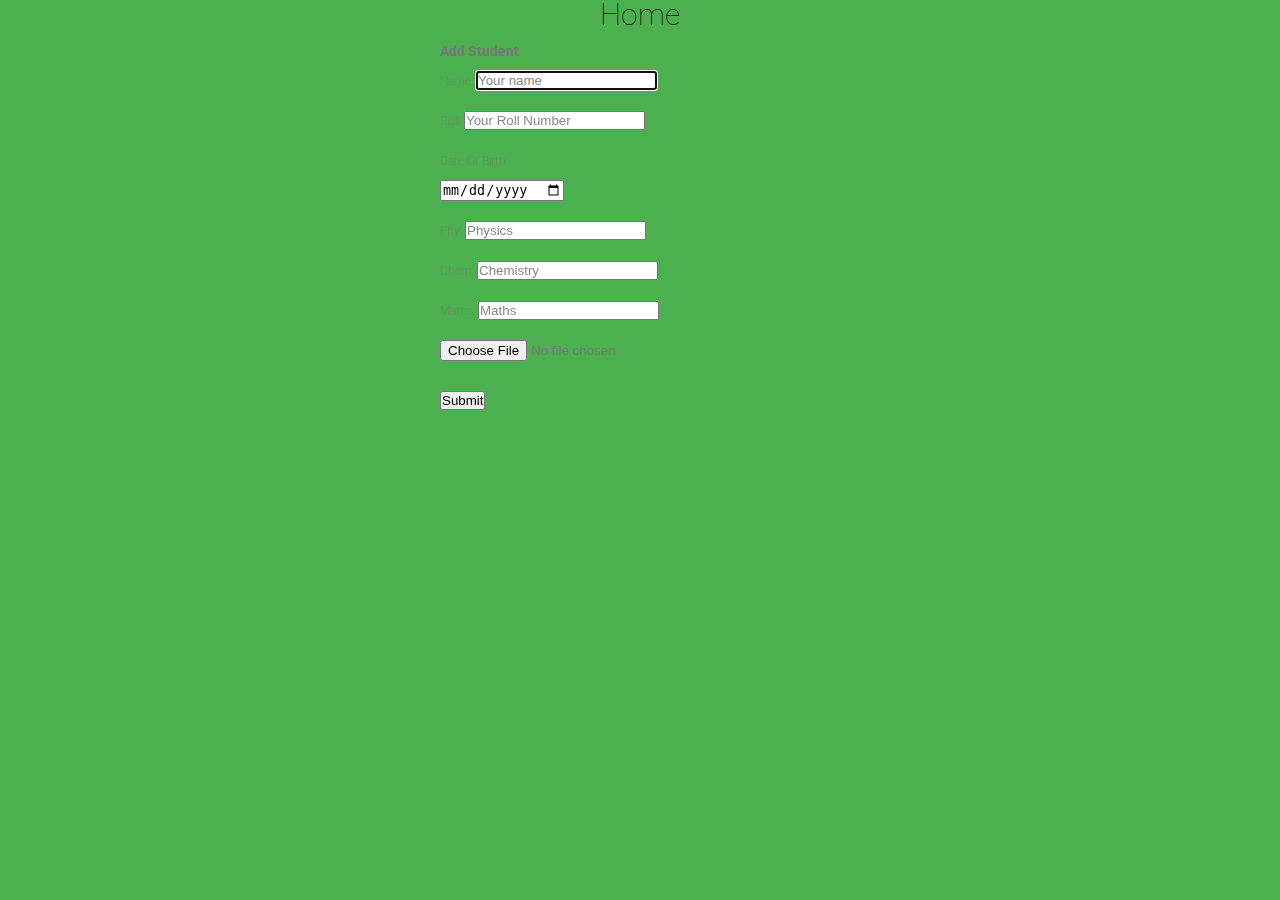
<file: hello/src/main/webapp/client/templates/addStudent.html>
<!DOCTYPE html>
<html>
<head>
    <meta charset="utf-8" class="next-head">
    <meta http-equiv="cache-control" content="no-cache" />
    <meta http-equiv="Pragma" content="no-cache" />
    <meta http-equiv="Expires" content="-1" />
    <!-- <link rel="stylesheet" href="../css/bootstrap.css" class="next-head"> -->
    <link rel="stylesheet" href="../css/main.css" class="next-head">
    <link href="https://fonts.googleapis.com/css?family=Bellefair|Montserrat|Lato" rel="stylesheet" class="next-head">
    <script  src="../js/lib/require.js"></script>
    <title>Student Records</title>
</head>
<body>
  <div class="container" > 
    <!-- <h3 id="header" align="center">Welcome to Student Records</h3>  -->
    <p>
    <div id="homepage" align="center">
    <a href="home.html">Home</a>
  </div>
</p>

    <form id="formDetails" name="formDetails" action="" method="post" enctype="multipart/form-data" autocomplete="off">
      <h3> Add Student </h3>
      <fieldset>
        Name: <input placeholder="Your name" name="name" type="text" tabindex="1" required autofocus id="name" required>
      </fieldset>
      <fieldset>
        Roll: <input placeholder="Your Roll Number" name="roll" type="text" tabindex="1" required id="roll" required>
      </fieldset>
      <fieldset>
        Date Of Birth: <p><input  name="dob" type="date" tabindex="4" required id="dob" required></p>
      </fieldset>
      <fieldset>
        Phy: <input placeholder="Physics" name="phy" type="text" tabindex="3" required id="phy" required>
      </fieldset>
      <fieldset>
        Chem: <input placeholder="Chemistry" name="chem" type="text" tabindex="4" required id="chem" required>
      </fieldset>
      <fieldset>
        Maths: <input placeholder="Maths" name="maths" type="text" tabindex="4" required id="maths" required>
      </fieldset>
      
       <fieldset>
        <!-- <input placeholder="Image Url" type="text" tabindex="4" required id="imgUrl"> -->
        <input type="file" id="imageUrl" name="imageUrl"/>
      </fieldset>

      <fieldset>
        
      </fieldset>
      <div class="success-data">
    
    </div>
    <div class="failure-data">
    
    </div>
    <button name="submit" type="submit" id="form-submit" data-submit="...Sending">Submit</button>
    </form>

  </div>
  <!-- <div id="details" align="center">
    <a href="dispDetails.html">Display Each Student Details</a>
  </div>

  <div id="details" align="center">
    <a href="showAllRecords.html" target="blank">Display All Student Details</a>
  </div> -->
  
  <script type="text/javascript">
        require.config({
            baseUrl : '../js',
            paths : {
                // all versioning paths alias here since it shouldn't be cached
                'main' : 'index',
                // 'sections/search/main' : 'sections/search/main-v27',
                'jquery' : 'lib/jquery',
                'handlebars' : 'lib/handlebars',
                'slick' : 'lib/slick/slick/slick'
            }
        });
        require(['main','slick'], function(main,slick){
            //main is loaded, probably don't need to do anything here..
        });
    
  </script>
</body>
</html>
</file>
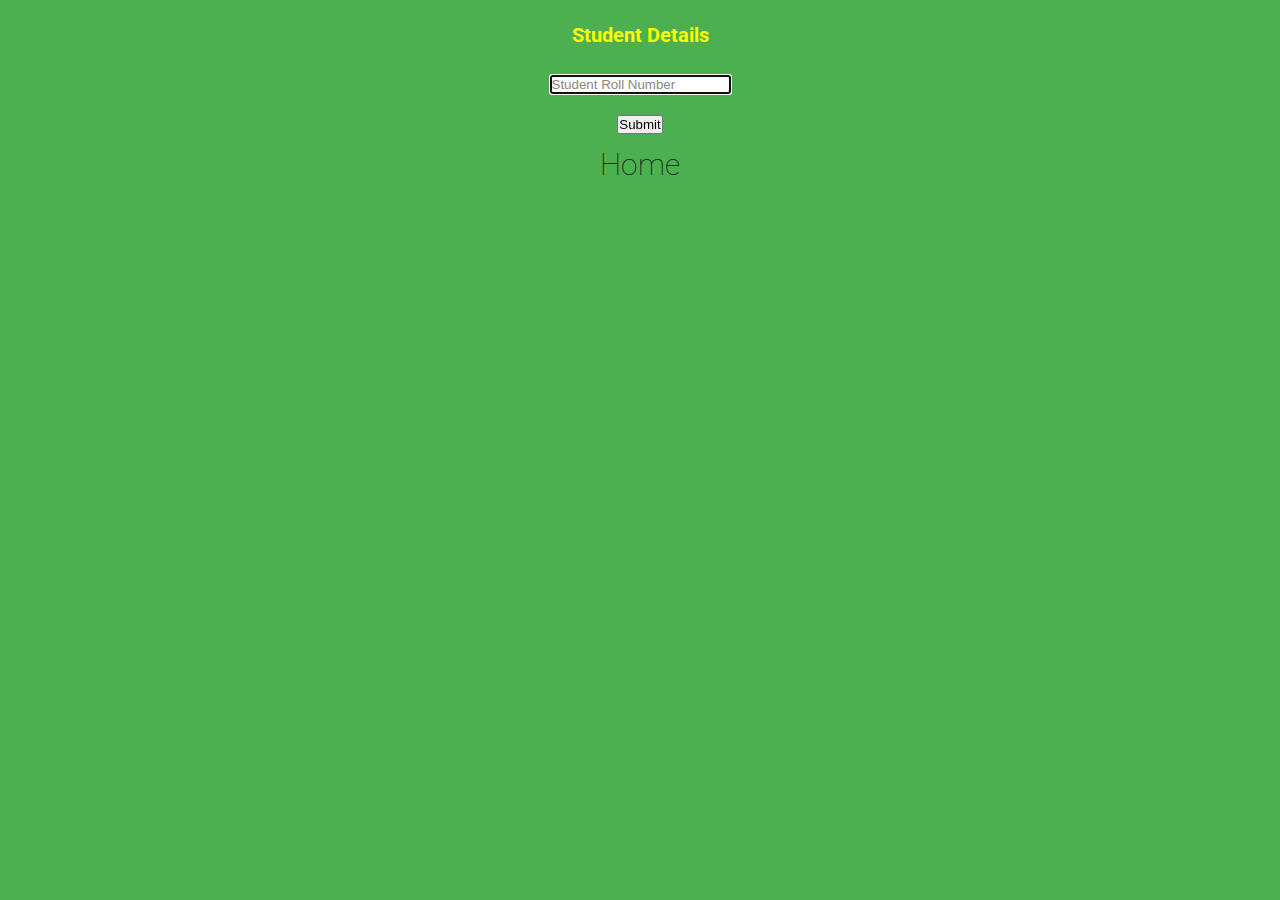
<file: hello/src/main/webapp/client/templates/dispEachRecord.html>
<!DOCTYPE html>
<html>
<head>
    <meta charset="utf-8" class="next-head">
    <!-- <link rel="stylesheet" href="../css/bootstrap.css" class="next-head"> -->
    <link rel="stylesheet" href="../css/main.css" class="next-head">
    <link href="https://fonts.googleapis.com/css?family=Bellefair|Montserrat|Lato" rel="stylesheet" class="next-head">
    <script  src="../js/lib/require.js"></script>
    <title>Student Records</title>
</head>
<body>
  <div class="container"> 
    <h3 id="header" align="center">Student Details</h3> 
    <div class="requestForm" align="center">
      <fieldset>
          <input placeholder="Student Roll Number" type="text" tabindex="1" required autofocus id="rollNo">
      </fieldset>
      <fieldset>
        <button name="submit" type="submit" id="roll-submit" data-submit="...Sending" >Submit</button>
      </fieldset>
    </div>
  </div>
  <div id="homepage" align="center">
    <a href="home.html">Home</a>
  </div>
  <div class="studentDetails">

  </div>
  
  <script type="text/javascript">
        require.config({
            baseUrl : '../js',
            paths : {
                // all versioning paths alias here since it shouldn't be cached
                'main' : 'index',
                // 'sections/search/main' : 'sections/search/main-v27',
                'jquery' : 'lib/jquery',
                'handlebars' : 'lib/handlebars',
                'slick' : 'lib/slick/slick/slick'
            }
        });
        require(['main','slick'], function(main,slick){
            //main is loaded, probably don't need to do anything here..
        });
    
  </script>
</body>
</html>
</file>
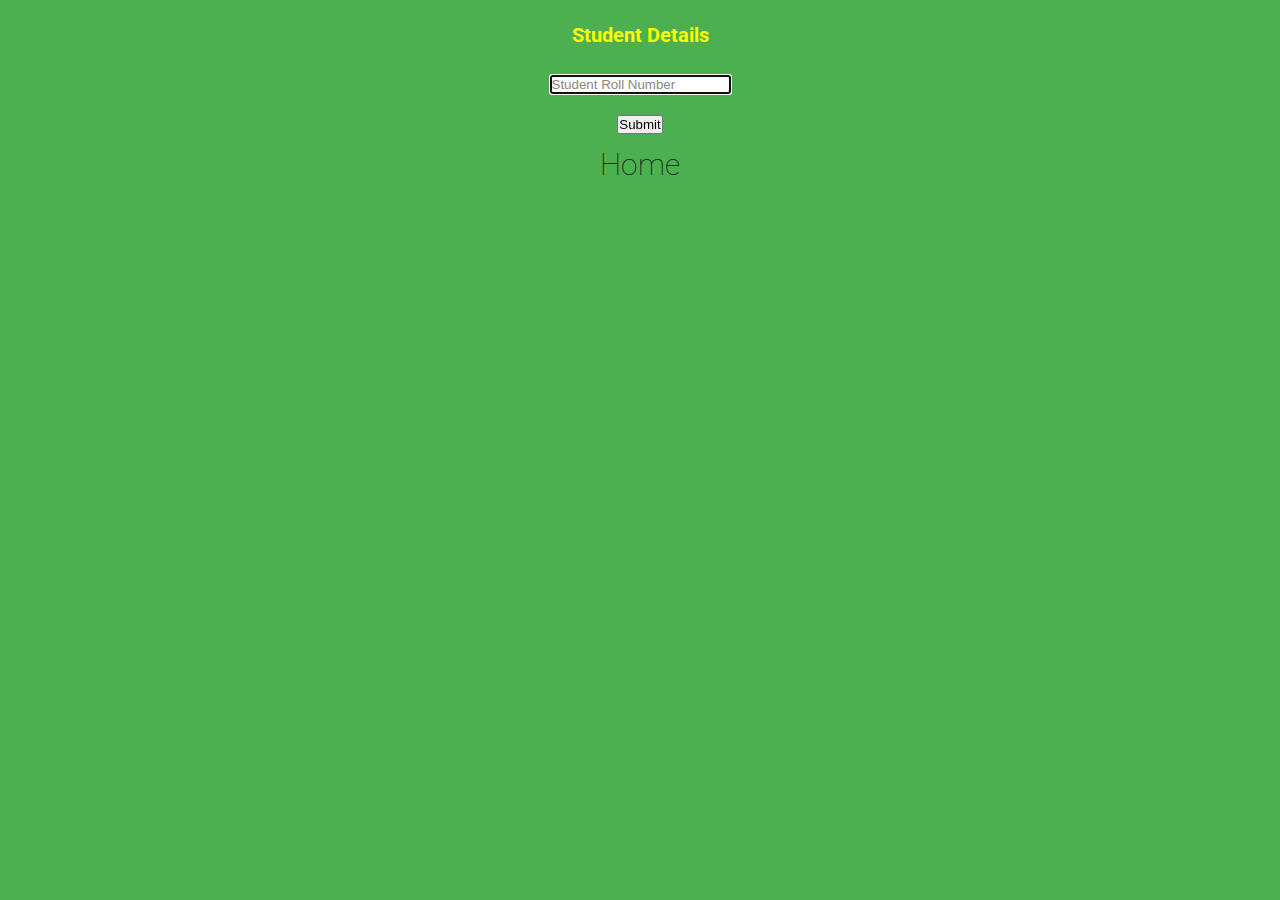
<file: hello/src/main/webapp/client/templates/updateRecord.html>
<!DOCTYPE html>
<html>
<head>
    <meta charset="utf-8" class="next-head">
    <!-- <link rel="stylesheet" href="../css/bootstrap.css" class="next-head"> -->
    <link rel="stylesheet" href="../css/main.css" class="next-head">
    <link href="https://fonts.googleapis.com/css?family=Bellefair|Montserrat|Lato" rel="stylesheet" class="next-head">
    <script  src="../js/lib/require.js"></script>
    <script  src="../js/lib/jquery.js"></script>
    <title>Update Student Records</title>
</head>
<style type="text/css">
  input:-moz-read-only{
    background-color: grey;
  }
  input:read-only{
    background-color: grey;
  }
</style>
<body>
  <div class="container"> 
    <h3 id="header" align="center">Student Details</h3> 
    <div class="requestForm" align="center">
      <fieldset>
          <input placeholder="Student Roll Number" type="text" tabindex="1" required autofocus id="rollNo">
      </fieldset>
      <fieldset>
        <button name="submit" type="submit" id="submit" data-submit="...Sending" >Submit</button>
      </fieldset>
    </div>
  </div>
  <div id="homepage" align="center">
    <a href="home.html">Home</a>
  </div>
  <div class="studentDetails">

  </div>
  
  <script type="text/javascript">
        require.config({
            baseUrl : '../js',
            paths : {
                // all versioning paths alias here since it shouldn't be cached
                'main' : 'index',
                // 'sections/search/main' : 'sections/search/main-v27',
                'jquery' : 'lib/jquery',
                'handlebars' : 'lib/handlebars',
                'slick' : 'lib/slick/slick/slick'
            }
        });
        require(['main','slick'], function(main,slick){
            //main is loaded, probably don't need to do anything here..
        });
    
  </script>
</body>
</html>
</file>
<file: hello/src/main/webapp/client/css/main.css>
@import url(https://fonts.googleapis.com/css?family=Roboto:400,300,600,400italic);
* {
  margin: 0;
  padding: 0;
  box-sizing: border-box;
  -webkit-box-sizing: border-box;
  -moz-box-sizing: border-box;
  -webkit-font-smoothing: antialiased;
  -moz-font-smoothing: antialiased;
  -o-font-smoothing: antialiased;
  font-smoothing: antialiased;
  text-rendering: optimizeLegibility;
}

body {
  font-family: "Roboto", Helvetica, Arial, sans-serif;
  font-weight: 100;
  font-size: 12px;
  line-height: 30px;
  color: #777;
  background: #4CAF50;
}

.studentDetails{

}

.container {
  max-width: 400px;
  width: 100%;
  margin: 0 auto;
  position: relative;
}

#header {
  color: #ffff00;
  font-size: 20px;
  margin-bottom: 20px;
  margin-top: 20px; 
}

#contact input[type="text"],
#contact input[type="tel"],
#contact input[type="tel"],
#contact input[type="url"],
#contact textarea,
#contact button[type="submit"] {
  font: 400 12px/16px "Roboto", Helvetica, Arial, sans-serif;
}

#details {
  display: block;
  font-size: 50px;
  font-weight: 300;
  margin-bottom: 10px;
  margin-top: 20px;
}

#contact {
  background: #F9F9F9;
  padding: 25px;
  /*margin: 150px 0;*/
  box-shadow: 0 0 20px 0 rgba(0, 0, 0, 0.2), 0 5px 5px 0 rgba(0, 0, 0, 0.24);
}

#contact h3 {
  display: block;
  font-size: 30px;
  font-weight: 300;
  margin-bottom: 10px;
}

#contact h4 {
  margin: 5px 0 15px;
  display: block;
  font-size: 13px;
  font-weight: 400;
}

fieldset {
  border: medium none !important;
  margin: 0 0 10px;
  min-width: 100%;
  padding: 0;
  width: 100%;
}

#contact input[type="text"],
#contact input[type="email"],
#contact input[type="tel"],
#contact input[type="url"],
#contact textarea {
  width: 100%;
  border: 1px solid #ccc;
  background: #FFF;
  margin: 0 0 5px;
  padding: 10px;
}

#contact input[type="text"]:hover,
#contact input[type="email"]:hover,
#contact input[type="tel"]:hover,
#contact input[type="url"]:hover,
#contact textarea:hover {
  -webkit-transition: border-color 0.3s ease-in-out;
  -moz-transition: border-color 0.3s ease-in-out;
  transition: border-color 0.3s ease-in-out;
  border: 1px solid #aaa;
}

#contact textarea {
  height: 100px;
  max-width: 100%;
  resize: none;
}

#contact button[type="submit"] {
  cursor: pointer;
  width: 100%;
  border: none;
  background: #4CAF50;
  color: #FFF;
  margin: 0 0 5px;
  padding: 10px;
  font-size: 15px;
}

#contact button[type="submit"]:hover {
  background: #43A047;
  -webkit-transition: background 0.3s ease-in-out;
  -moz-transition: background 0.3s ease-in-out;
  transition: background-color 0.3s ease-in-out;
}

#contact button[type="submit"]:active {
  box-shadow: inset 0 1px 3px rgba(0, 0, 0, 0.5);
}

.copyright {
  text-align: center;
}

#contact input:focus,
#contact textarea:focus {
  outline: 0;
  border: 1px solid #aaa;
}

::-webkit-input-placeholder {
  color: #888;
}

:-moz-placeholder {
  color: #888;
}

::-moz-placeholder {
  color: #888;
}

:-ms-input-placeholder {
  color: #888;
}

a {
  color: #111111;
  text-decoration: none;
  background-color: transparent;
  -webkit-text-decoration-skip: objects;
  align-content: center;
  font-size: 30px;
}

a:hover {
  /*color: #0056b3;*/
  text-decoration: none;
  font-weight:bold;
}

.requestForm {
  align-content: center;
}


table {
    margin: 20px auto;
    table-layout: fixed;
    width: 80%;
    border-collapse: collapse;
    border: 3px solid #aeaf9d;
}

th,td {
     border: 1px solid #000;
    padding: 20px;
    color: #fffb00;
    font-weight: bold;
}

th {
      color: #461bbf;
    background: #e8eaead6;
}

@media (max-width:480px) {
  th,td {
    display: block;
    border: none;
  }
}

#detail{
  max-width: 400px;
  width: 100%;
  margin: 0 auto;
  position: relative;
}
</file>
